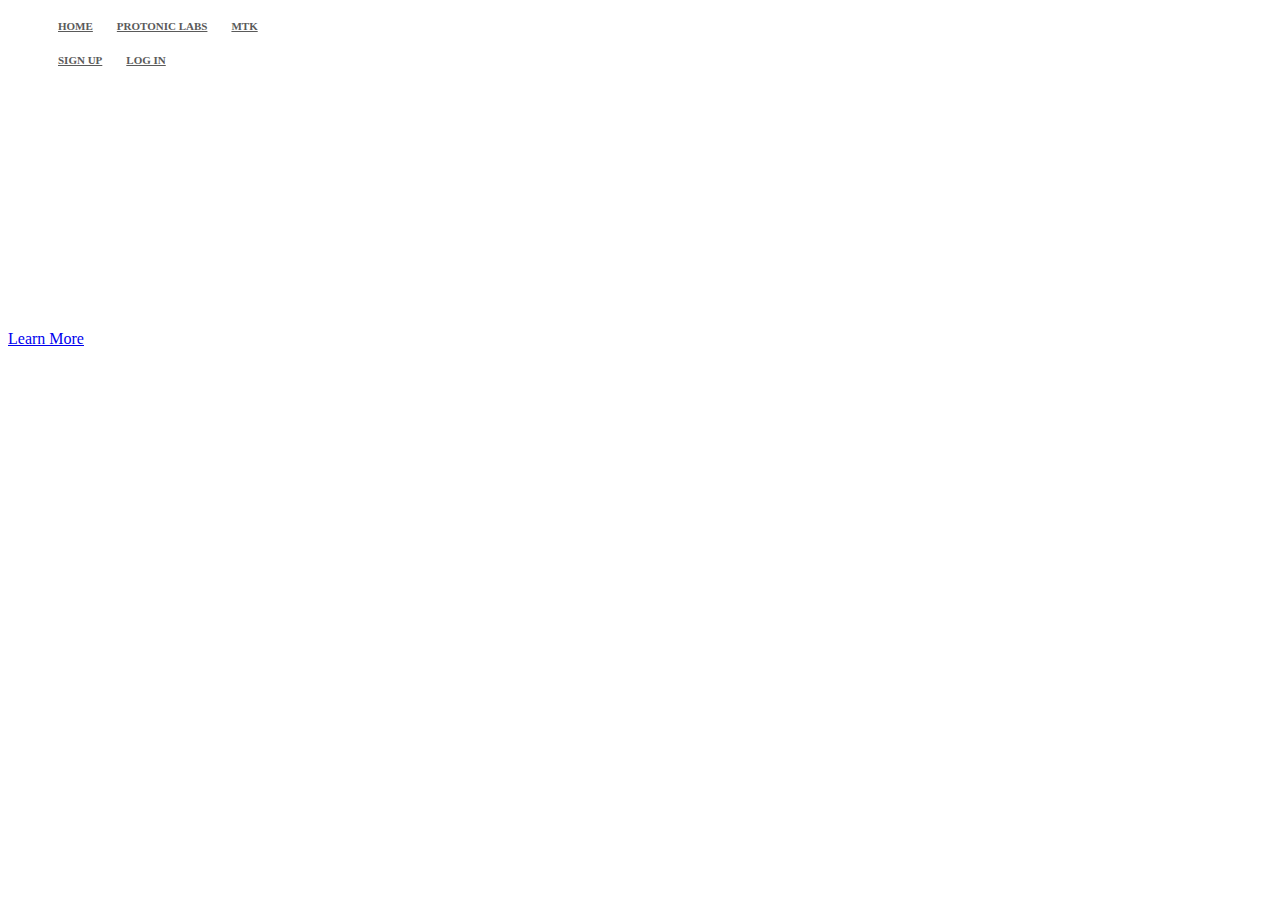
<file: index.html>
<!DOCTYPE html>
<html>

  <head>
    <link href="http://s3.amazonaws.com/codecademy-content/courses/ltp/css/shift.css" rel="stylesheet">
    <link rel="stylesheet" href="http://s3.amazonaws.com/codecademy-content/courses/ltp/css/bootstrap.css">
    <link rel="stylesheet" href="main.css" >
    <title>Lovelace Department of Technology</title>
    
    <link rel="stylesheet" href="main.css">
    
  </head>

  <body>
    <div class="nav">
      <div class="container">
        <ul class="pull-left">
          <li><a href="
          <li><a href="#">Home</a></li>
          <li><a href="#">Protonic Labs</a></li>
          <li><a href="http://plabslovelace.github.io/MTK">MTK</a></li>
        </ul>
        <ul class="pull-right">
          <li><a href="#">Sign Up</a></li>
          <li><a href="#">Log In</a></li>
        </ul>
      </div>
    </div>

    <div class="jumbotron">
      <div class="container">
        <h1>Lovelace Department of Technology</h1>
        <p>Innovating new solutions for computation and the world.</p>
        <a href="#">Learn More</a>
      </div>
    </div>
  </body>
</html>
</file>
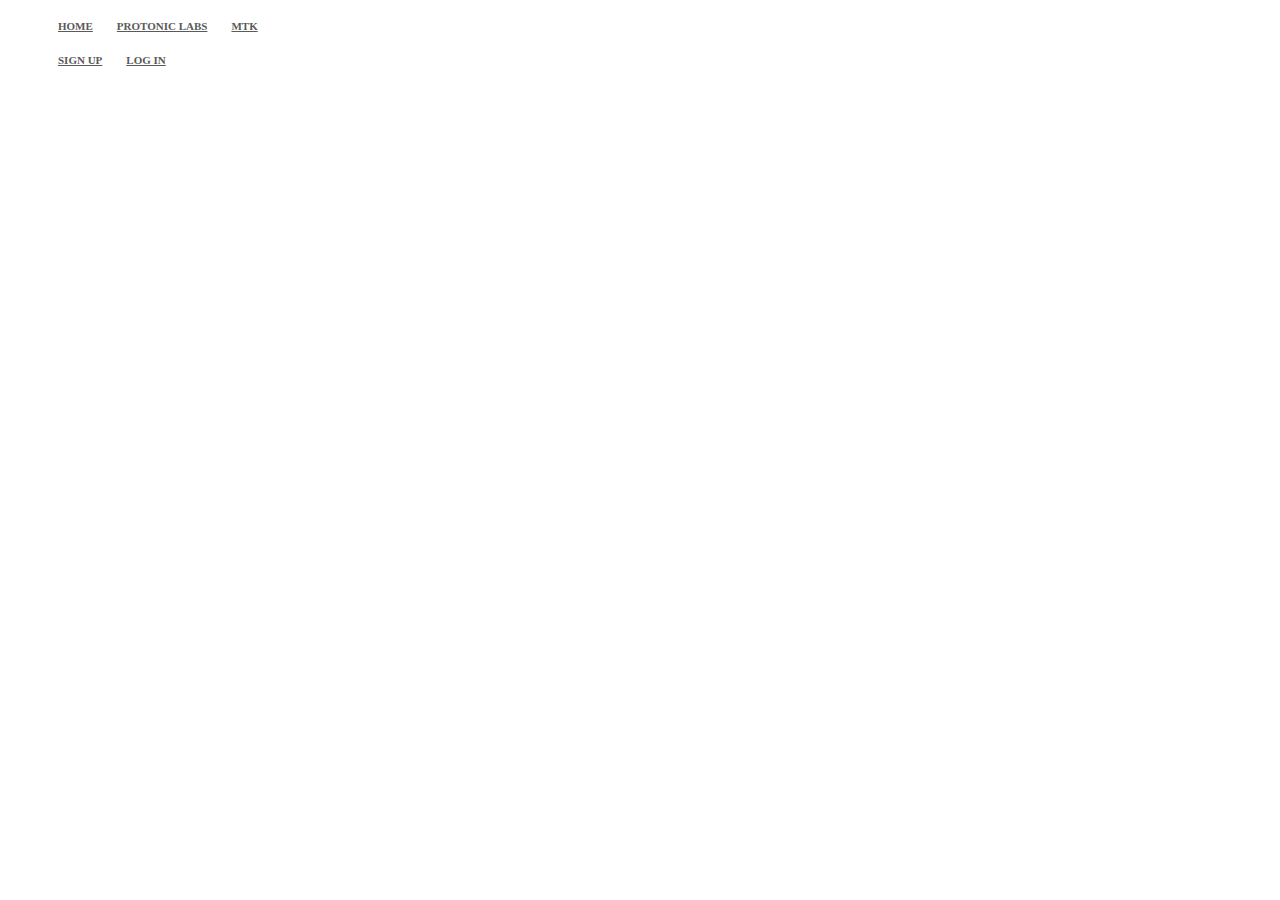
<file: MTK/index.html>
<!DOCTYPE html>
<html>

  <head>
    <link href="http://s3.amazonaws.com/codecademy-content/courses/ltp/css/shift.css" rel="stylesheet">
    <link rel="stylesheet" href="http://s3.amazonaws.com/codecademy-content/courses/ltp/css/bootstrap.css">
    <link rel="stylesheet" href="main.css" >
    <title>MTK</title>
    
    
    <link rel="stylesheet" href="main.css">
    
  </head>

  <body>
    <div class="nav">
      <div class="container">
        <ul class="pull-left">
          <li><a href="
          <li><a href="http://plabslovelace.github.io">Home</a></li>
          <li><a href="#">Protonic Labs</a></li>
          <li><a href="http://plabslovelace.github.io/MTK/">MTK</a></li>
        </ul>
        <ul class="pull-right">
          <li><a href="#">Sign Up</a></li>
          <li><a href="#">Log In</a></li>
        </ul>
      </div>
    </div>

    <div class="jumbotron">
      <div class="container">
        <h1>MTK</h1>
        <p>A powerful enviroment for computation.</p>
      </div>
    </div> 
  </body>
</html>
</file>
<file: main.css>
.nav a {
  color: #5a5a5a;
  font-size: 11px;
  font-weight: bold;
  padding: 14px 10px;
  text-transform: uppercase;
}

.nav li {
  display: inline;
}

.jumbotron {
  background-image:url('http://www.churchpop.com/wp-content/uploads/2014/10/galaxies.jpg');
  height: 500px;
  background-repeat: no-repeat;
  background-size: cover;
}

.jumbotron .container {
  position: relative;
  top:100px;
}

.jumbotron h1 {
  color: #fff;
  font-size: 48px;  
  font-family: 'Shift', sans-serif;
  font-weight: bold;
}

.jumbotron p {
  font-size: 20px;
  color: #fff;
}

.learn-more {
  background-color: #f7f7f7;
}

.learn-more h3 {
  font-family: 'Shift', sans-serif;
  font-size: 18px;
  font-weight: bold;
}

.learn-more a {
  color: #00b0ff;
}
</file>
<file: MTK/main.css>
.nav a {
  color: #5a5a5a;
  font-size: 11px;
  font-weight: bold;
  padding: 14px 10px;
  text-transform: uppercase;
}

.nav li {
  display: inline;
}

.jumbotron {
  background-image:url('http://www.churchpop.com/wp-content/uploads/2014/10/galaxies.jpg');
  height: 500px;
  background-repeat: no-repeat;
  background-size: cover;
}

.jumbotron .container {
  position: relative;
  top:100px;
}

.jumbotron h1 {
  color: #fff;
  font-size: 48px;  
  font-family: 'Shift', sans-serif;
  font-weight: bold;
}

.jumbotron p {
  font-size: 20px;
  color: #fff;
}

.learn-more {
  background-color: #f7f7f7;
}

.learn-more h3 {
  font-family: 'Shift', sans-serif;
  font-size: 18px;
  font-weight: bold;
}

.learn-more a {
  color: #00b0ff;
}
</file>
